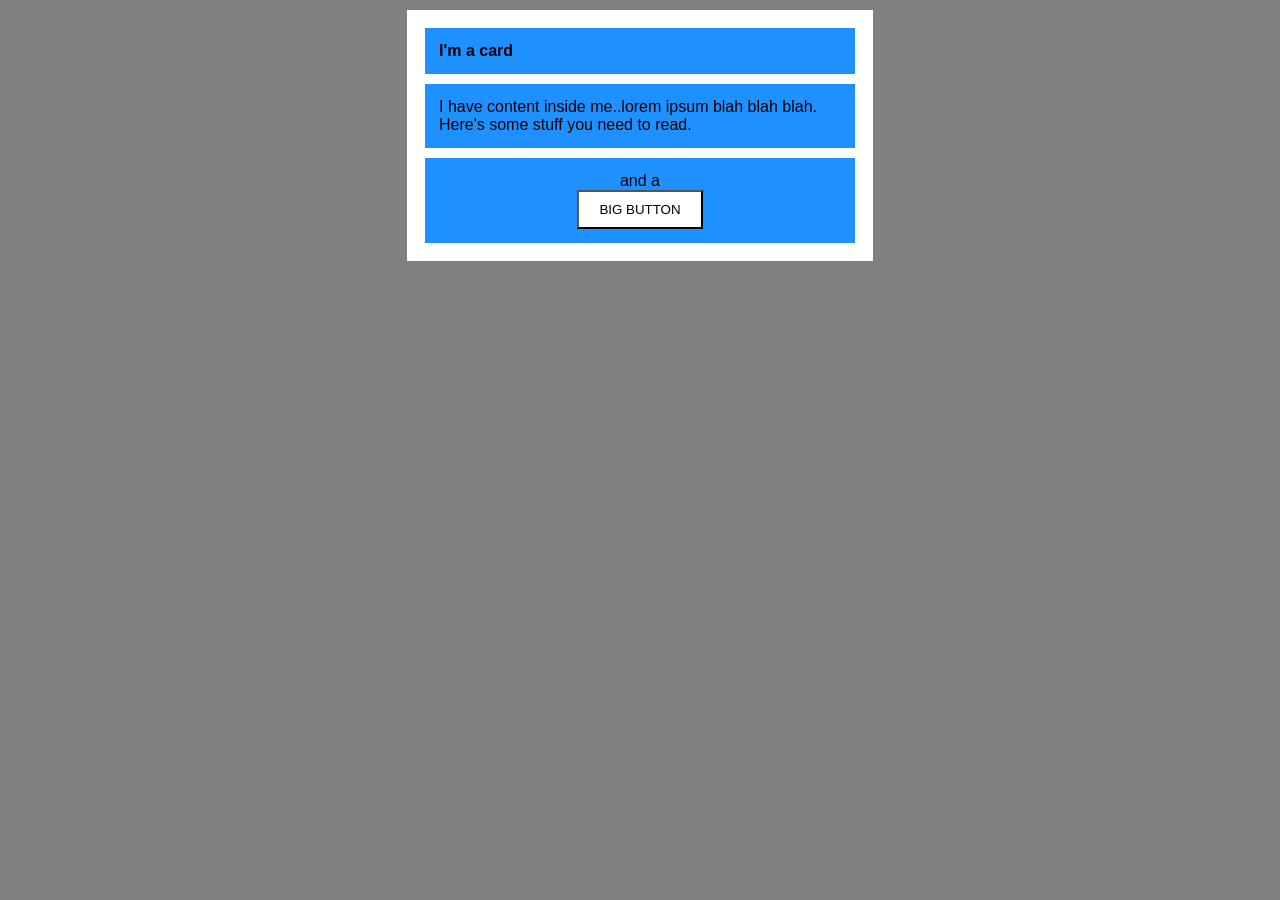
<file: foundations/block-and-inline/02-margin-and-padding-2/index.html>
<!DOCTYPE html>
<html lang="en">
  <head>
    <meta charset="UTF-8">
    <meta http-equiv="X-UA-Compatible" content="IE=edge">
    <meta name="viewport" content="width=device-width, initial-scale=1.0">
    <title>Margin and Padding exercise 2</title>
    <link rel="stylesheet" href="style.css">
  </head>
  <body>
    <div class="card">
      <h1 class="title">I'm a card</h1>

      <div class="content">I have content inside me..lorem ipsum blah blah blah. Here's some stuff you need to read.</div>

      <div class="button-container">and a <button>BIG BUTTON</button></div>
    </div>
  </body>
</html>
</file>
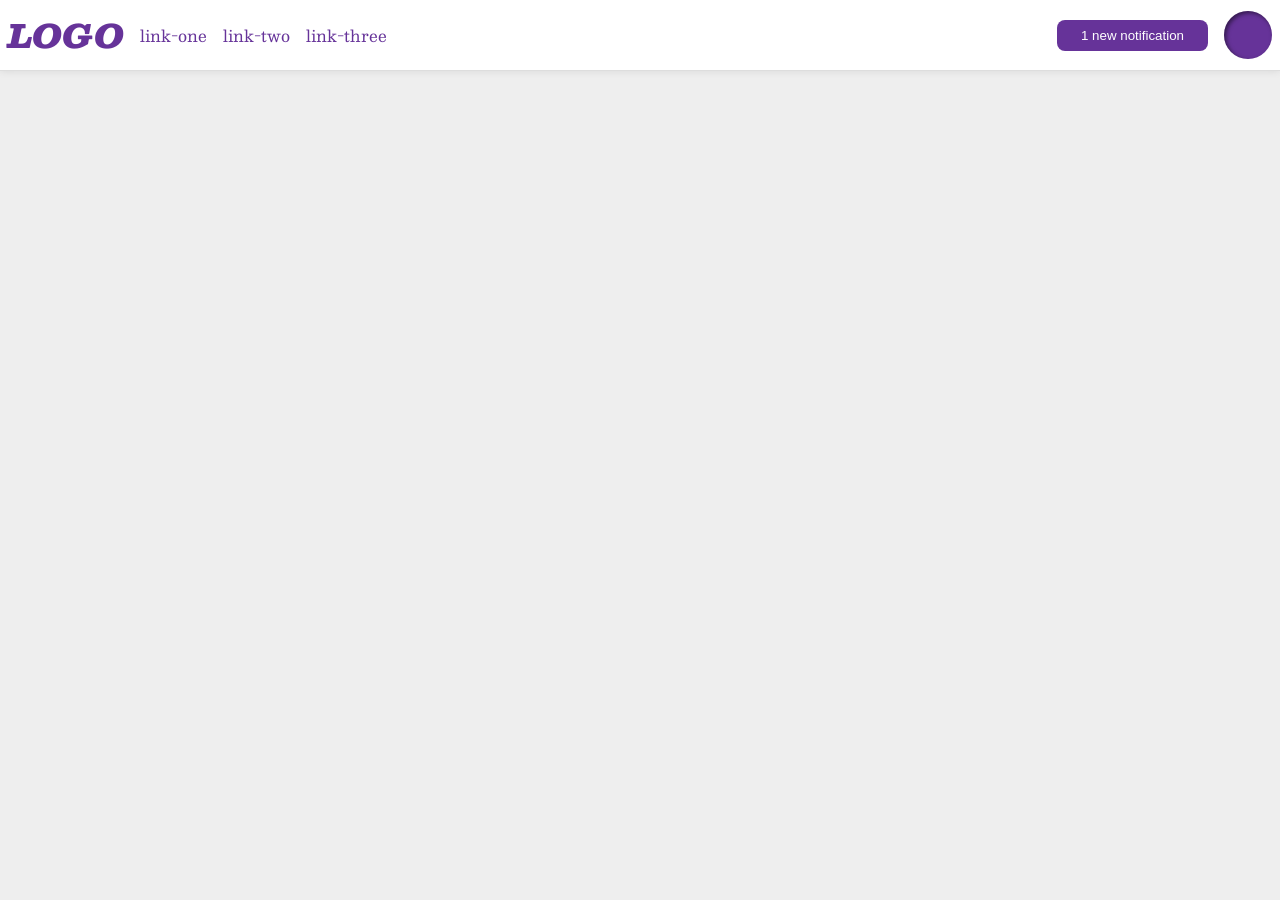
<file: foundations/flex/03-flex-header-2/index.html>
<!DOCTYPE html>
<html lang="en">
  <head>
    <meta charset="UTF-8">
    <meta http-equiv="X-UA-Compatible" content="IE=edge">
    <meta name="viewport" content="width=device-width, initial-scale=1.0">
    <title>Flex Header 2</title>
    <link rel="stylesheet" href="style.css">
  </head>
  <body>
    <div class="header">
      <div class="logo">
        LOGO
      </div>
      <ul class="links">
        <li><a href="https://google.com">link-one</a></li>
        <li><a href="https://google.com">link-two</a></li>
        <li><a href="https://google.com">link-three</a></li>
      </ul>
      <div class="right-items">
        <button class="notifications">
          1 new notification
        </button>
        <div class="profile-image"></div>
      </div>
    </div>
  </body>
</html>
</file>
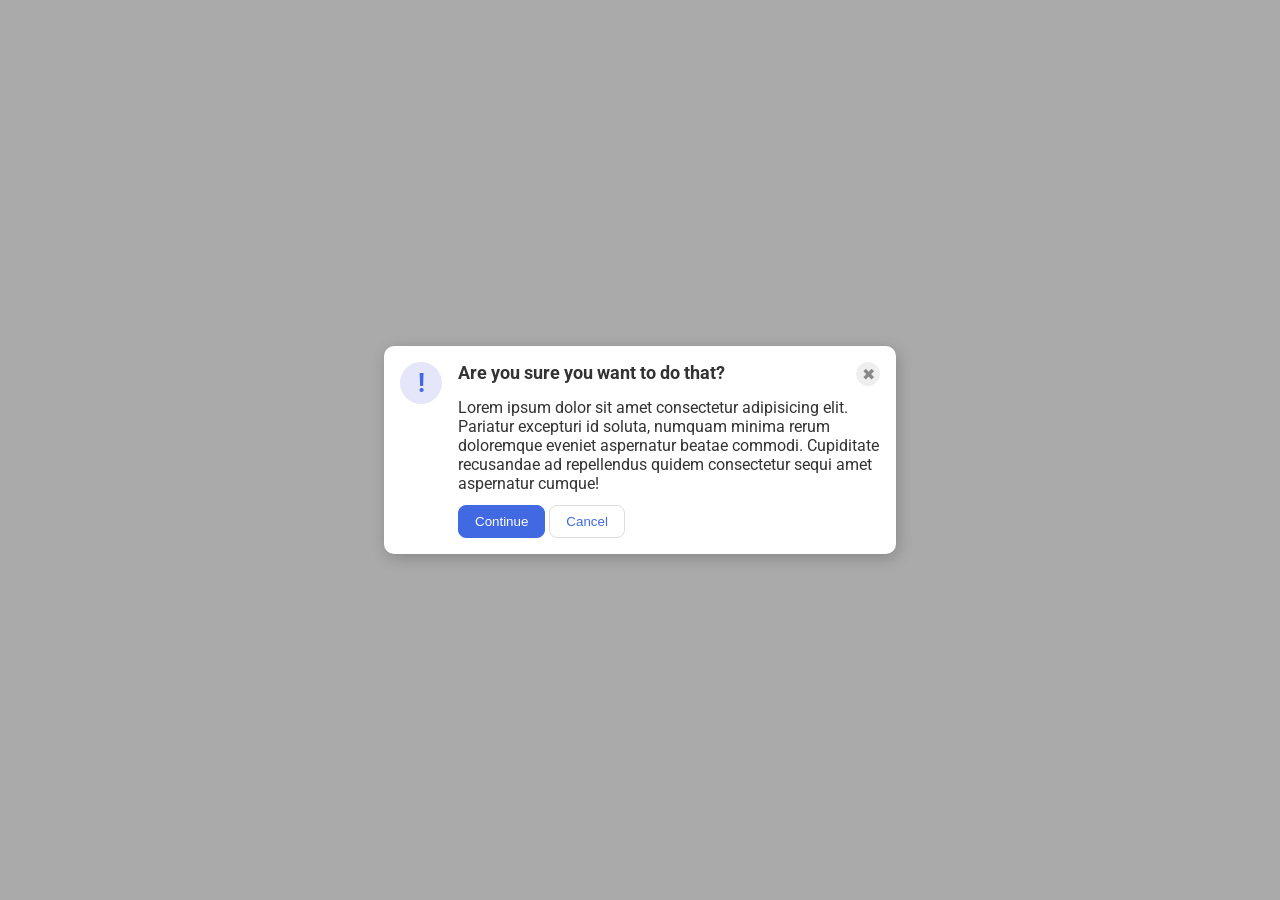
<file: foundations/flex/05-flex-modal/index.html>
<!DOCTYPE html>
<html lang="en">
  <head>
    <meta charset="UTF-8">
    <meta http-equiv="X-UA-Compatible" content="IE=edge">
    <meta name="viewport" content="width=device-width, initial-scale=1.0">
    <link rel="stylesheet" href="style.css">
    <title>Modal</title>
  </head>
  <body>
    <div class="modal">
      <div class="icon">!</div>
      <div class="content">
        <div class="header">Are you sure you want to do that?
          <button class="close-button">✖</button>
        </div>
        <div class="text">Lorem ipsum dolor sit amet consectetur adipisicing elit. Pariatur excepturi id soluta, numquam minima rerum doloremque eveniet aspernatur beatae commodi. Cupiditate recusandae ad repellendus quidem consectetur sequi amet aspernatur cumque!</div>
        <div class="buttons">
          <button class="continue">Continue</button>
          <button class="cancel">Cancel</button>
        </div>
      </div>
    </div>
  </body>
</html>
</file>
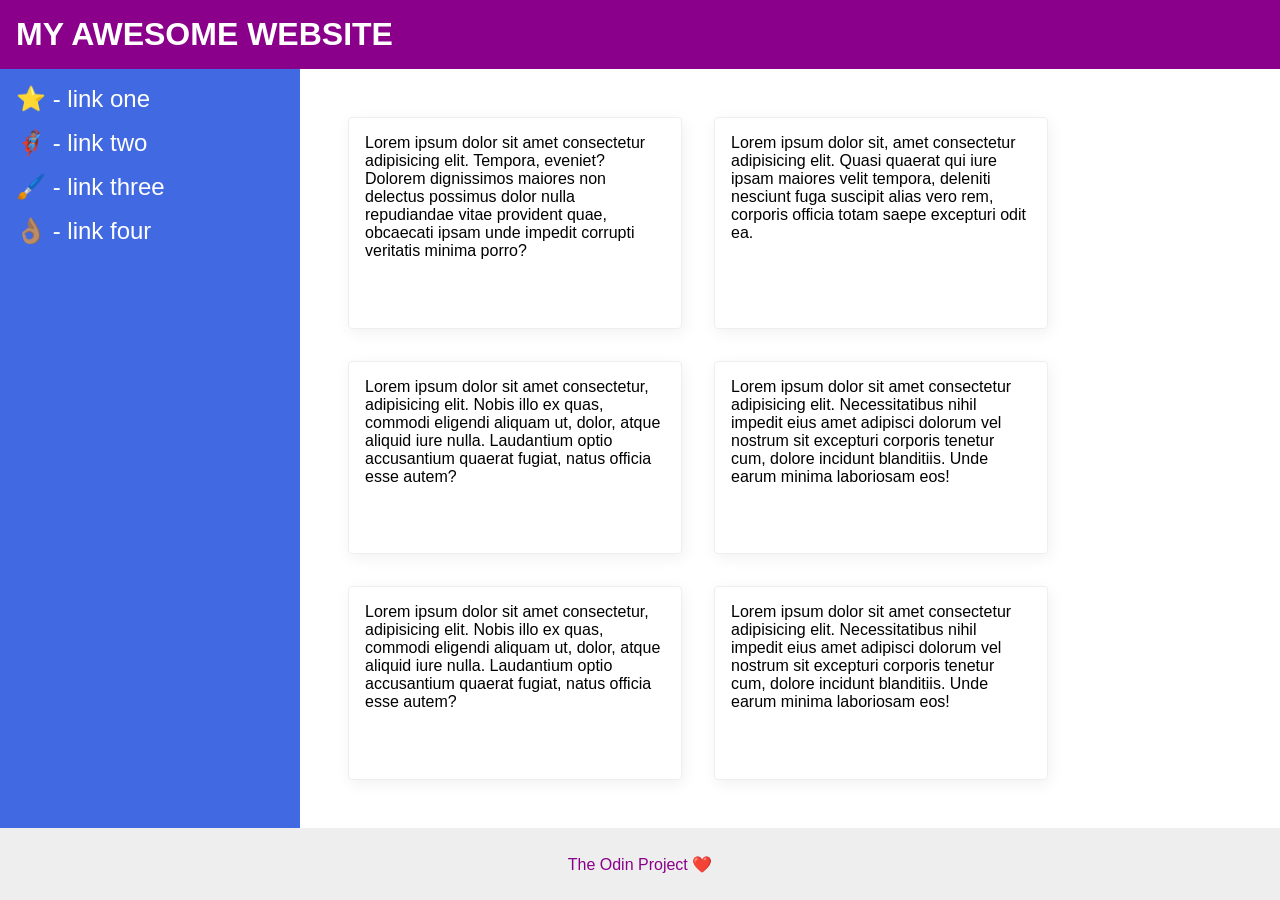
<file: foundations/flex/07-flex-layout-2/index.html>
<!DOCTYPE html>
<html lang="en">
  <head>
    <meta charset="UTF-8">
    <meta http-equiv="X-UA-Compatible" content="IE=edge">
    <meta name="viewport" content="width=device-width, initial-scale=1.0">
    <title>The Holy Grail</title>
    <link rel="stylesheet" href="style.css">
  </head>
  <body>
    <div class="header">
      MY AWESOME WEBSITE
    </div>
    <div class="content">
      <div class="sidebar">
        <ul>
          <li><a href="#">⭐ - link one</a></li>
          <li><a href="#">🦸🏽‍♂️ - link two</a></li>
          <li><a href="#">🖌️ - link three</a></li>
          <li><a href="#">👌🏽 - link four</a></li>
        </ul>
      </div>

      <div class="card-box">
        <div class="card">Lorem ipsum dolor sit amet consectetur adipisicing elit. Tempora, eveniet? Dolorem dignissimos maiores non delectus possimus dolor nulla repudiandae vitae provident quae, obcaecati ipsam unde impedit corrupti veritatis minima porro?</div>
        <div class="card">Lorem ipsum dolor sit, amet consectetur adipisicing elit. Quasi quaerat qui iure ipsam maiores velit tempora, deleniti nesciunt fuga suscipit alias vero rem, corporis officia totam saepe excepturi odit ea.</div>
        <div class="card">Lorem ipsum dolor sit amet consectetur, adipisicing elit. Nobis illo ex quas, commodi eligendi aliquam ut, dolor, atque aliquid iure nulla. Laudantium optio accusantium quaerat fugiat, natus officia esse autem?</div>
        <div class="card">Lorem ipsum dolor sit amet consectetur adipisicing elit. Necessitatibus nihil impedit eius amet adipisci dolorum vel nostrum sit excepturi corporis tenetur cum, dolore incidunt blanditiis. Unde earum minima laboriosam eos!</div>
        <div class="card">Lorem ipsum dolor sit amet consectetur, adipisicing elit. Nobis illo ex quas, commodi eligendi aliquam ut, dolor, atque aliquid iure nulla. Laudantium optio accusantium quaerat fugiat, natus officia esse autem?</div>
        <div class="card">Lorem ipsum dolor sit amet consectetur adipisicing elit. Necessitatibus nihil impedit eius amet adipisci dolorum vel nostrum sit excepturi corporis tenetur cum, dolore incidunt blanditiis. Unde earum minima laboriosam eos!</div>
      </div>
    </div>

    <div class="footer">
      The Odin Project ❤️
    </div>
    
  </body>
</html>
</file>
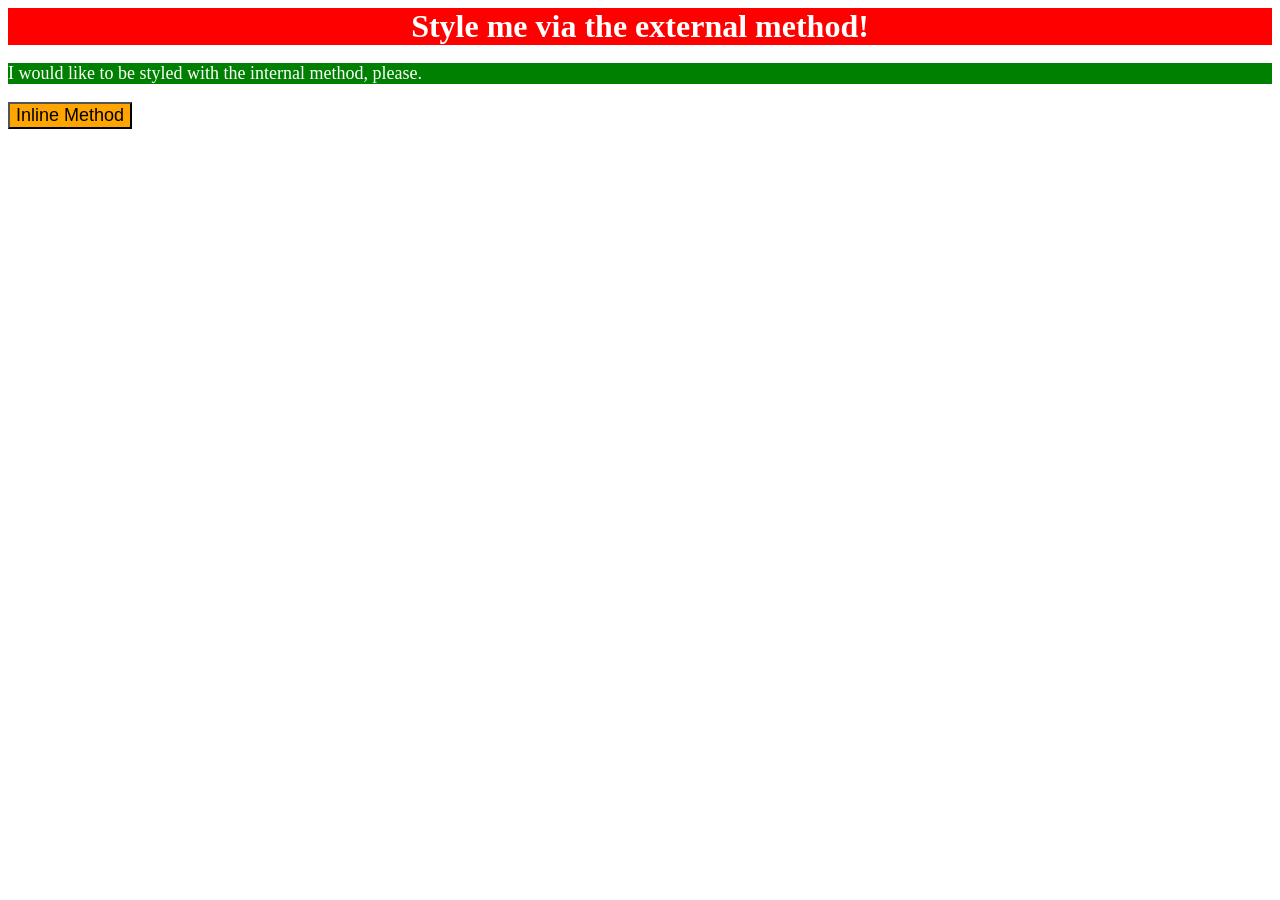
<file: foundations/intro-to-css/01-css-methods/index.html>
<!DOCTYPE html>
<html lang="en">
  <head>
    <meta charset="UTF-8">
    <meta http-equiv="X-UA-Compatible" content="IE=edge">
    <meta name="viewport" content="width=device-width, initial-scale=1.0">
    <link rel="stylesheet" href="styles.css">
    <title>Methods for Adding CSS</title>

    <style>
      p{
        color:white;
        background-color: green;
        font-size:18px;
      }
    </style>
  </head>
  
  <body>
    <div>Style me via the external method!</div>
    <p>I would like to be styled with the internal method, please.</p>
    <button style="background-color: orange; font-size: 18px;">Inline Method</button> 
    
  </body>
</html>
</file>
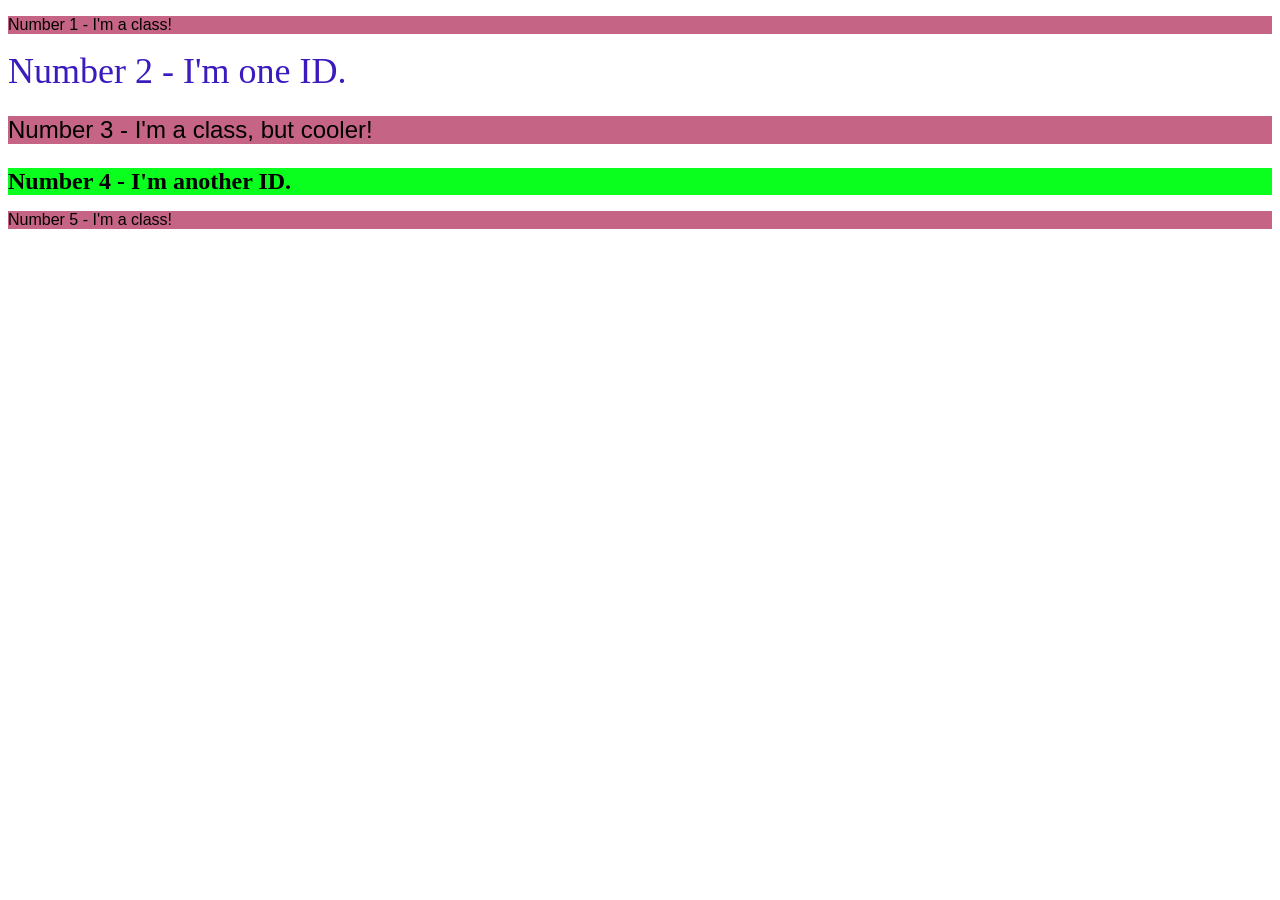
<file: foundations/intro-to-css/02-class-id-selectors/index.html>
<!DOCTYPE html>
<html lang="en">
  <head>
    <meta charset="UTF-8">
    <meta http-equiv="X-UA-Compatible" content="IE=edge">
    <meta name="viewport" content="width=device-width, initial-scale=1.0">
    <title>Class and ID Selectors</title>
    <link rel="stylesheet" href="style.css">
  </head>
  <body>
    <p class="pink">Number 1 - I'm a class!</p>
    <div id="one">Number 2 - I'm one ID.</div>
    <p class="three pink">Number 3 - I'm a class, but cooler!</p>
    <div id="two">Number 4 - I'm another ID.</div>
    <p class="pink">Number 5 - I'm a class!</p>
  </body>
</html>
</file>
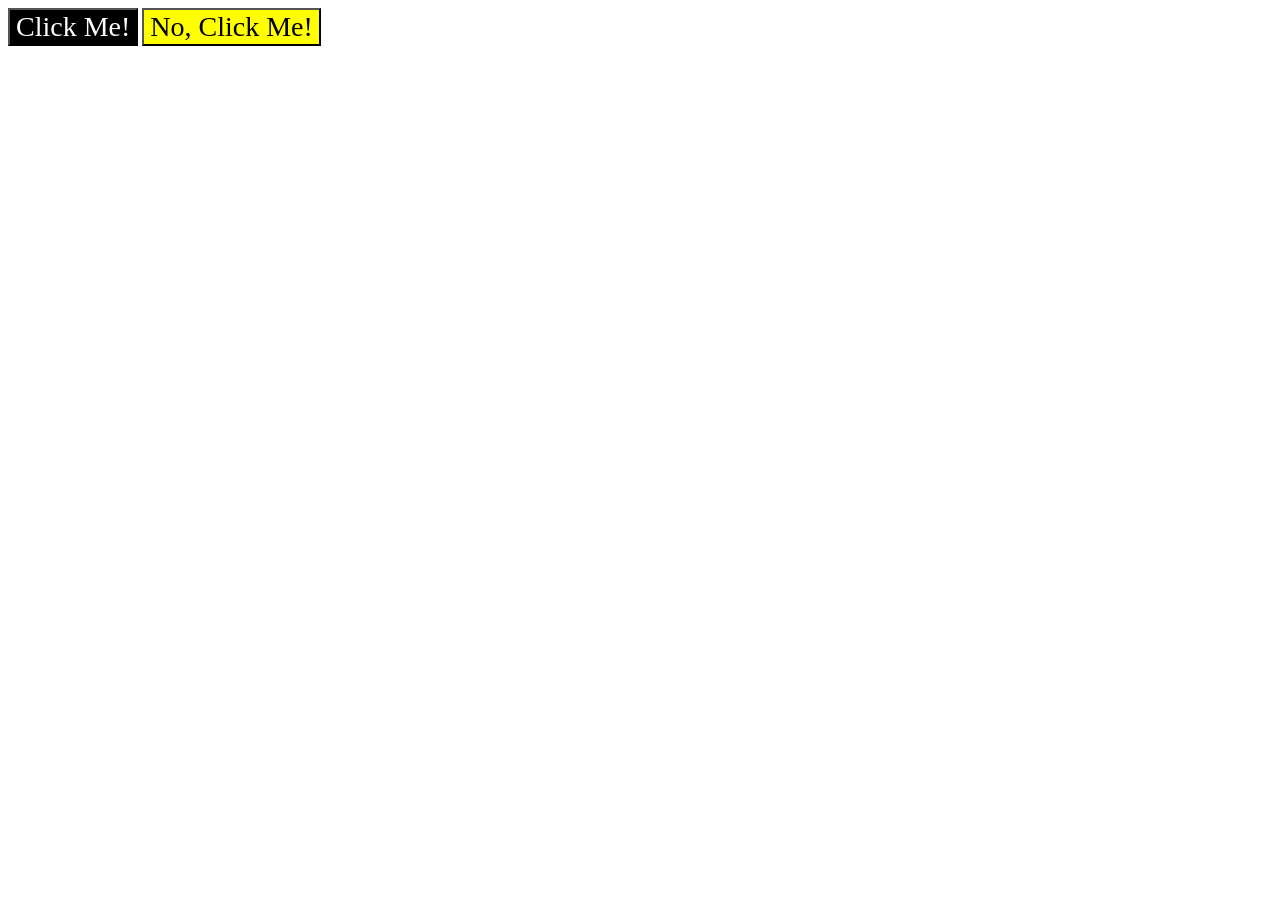
<file: foundations/intro-to-css/03-grouping-selectors/index.html>
<!DOCTYPE html>
<html lang="en">
  <head>
    <meta charset="UTF-8">
    <meta http-equiv="X-UA-Compatible" content="IE=edge">
    <meta name="viewport" content="width=device-width, initial-scale=1.0">
    <title>Grouping Selectors</title>
    <link rel="stylesheet" href="style.css">
  </head>
  <body>
    <button class="black-button">Click Me!</button>
    <button class="yellow-button">No, Click Me!</button>
  </body>
</html>
</file>
<file: foundations/block-and-inline/02-margin-and-padding-2/style.css>
body {
  background: gray;
  font-family: sans-serif;
}

.card {
  width: 450px;
  background: white;
  margin: 10px auto;
  padding: 8px;
}

.title,
.content,
.button-container {
  background: dodgerblue;
  margin: 10px;
  padding: 14px;
  font-size: 16px;
  
}

button {
  background: white;
  padding: 10px 20px;
  margin: auto;
  display: block;

}

.button-container {
  text-align: center;
}
</file>
<file: foundations/flex/03-flex-header-2/style.css>
/* this is some magical font-importing.  
you'll learn about it later. */
@import url('https://fonts.googleapis.com/css2?family=Besley:ital,wght@0,400;1,900&display=swap');

body {
  margin: 0;
  background: #eee;
  font-family: Besley, serif;
}

.header {
  background: white;
  border-bottom: 1px solid #ddd;
  box-shadow: 0 0 8px rgba(0,0,0,.1);
  display: flex;
}

.profile-image {
  background: rebeccapurple;
  box-shadow: inset 2px 2px 4px rgba(0,0,0,.5);
  border-radius: 50%;
  width: 48px;
  height: 48px;
}

.logo {
  color: rebeccapurple;
  font-size: 32px;
  font-weight: 900;
  font-style: italic;
}

.right-items{
  display: flex;
  margin-left: auto;
  align-items: center;
}


button {
  border: none;
  border-radius: 8px;
  background: rebeccapurple;
  color: white;
  padding: 8px 24px;
}

a {
  /* this removes the line under our links */
  text-decoration: none;
  color: rebeccapurple;
}

ul {
  list-style-type: none;
  padding: 0px;
}

.logo, .links, .notifications, .profile-image {
  margin: 8px 8px; 
}

.links {
  display: flex;
  align-items: center;
  gap: 16px;
}
</file>
<file: foundations/flex/05-flex-modal/style.css>
@import url('https://fonts.googleapis.com/css2?family=Roboto:wght@400;700&display=swap');

html, body {
  height: 100%;
}

body {
  font-family: Roboto, sans-serif;
  margin: 0;
  background: #aaa;
  color: #333;
  /* I'll give you this one for free lol */
  display: flex;
  align-items: center;
  justify-content: center;
}

.modal {
  background: white;
  width: 480px;
  border-radius: 10px;
  box-shadow: 2px 4px 16px rgba(0,0,0,.2);
  display: flex;
  padding: 16px;
  gap: 16px;
}

.icon {
  color: royalblue;
  font-size: 26px;
  font-weight: 700;
  background: lavender;
  width: 42px;
  height: 42px;
  border-radius: 50%;
  display: flex;
  align-items: center;
  justify-content: center;
  flex-shrink: 0;
}

.close-button {
  background: #eee;
  border-radius: 50%;
  color: #888;
  font-weight: 400;
  font-size: 16px;
  height: 24px;
  width: 24px;
  display: flex;
  align-items: center;
  justify-content: center;
  border: 1px solid #eee;
  padding: 0;
}

button {
  cursor: pointer;
  padding: 8px 16px;
  border-radius: 8px;
}

button.continue {
  background: royalblue;
  border: 1px solid royalblue;
  color: white;
}

button.cancel {
  background: white;
  border: 1px solid #ddd;
  color: royalblue;
}

.header {
  font-size: 18px;
  font-weight: 700;
  display: flex;
  justify-content: space-between;
}

.content {
  display: flex;
  flex-direction: column;
  gap: 12px;
}
</file>
<file: foundations/flex/07-flex-layout-2/style.css>
body {
  font-family: -apple-system, BlinkMacSystemFont, 'Segoe UI', Roboto, Oxygen, Ubuntu, Cantarell, 'Open Sans', 'Helvetica Neue', sans-serif;
  margin: 0;
  min-height: 100vh;
  display: flex;
  flex-direction: column;
  justify-content: space-between;
  /* flex-grow: 1; */
}

.header {
  background: darkmagenta;
  color: white;
  font-size: 32px;
  font-weight: 900;
  display: flex;
  padding: 16px;
}

.content {
  display: flex;
  flex-grow: 1;
}

.footer {
  height: 72px;
  background: #eee;
  color: darkmagenta;
  display: flex;
  justify-content: center;
  align-items: center;
}

.sidebar {
  width: 300px;
  background: royalblue;
  box-sizing: border-box;
  min-width: 300px;
  padding: 0px 16px ;

}

ul {
  list-style: none;
  display: flex;
  flex-direction: column;
  gap: 16px;
  padding: 0px;
}

a {
  text-decoration: none;
  color: rgb(255, 255, 255);
  font-size: 24px;
}

.card-box{
  display: flex;
  flex-wrap: wrap;
  padding: 48px;
  gap: 32px;
  flex-grow: 1;
}

.card {
  border: 1px solid #eee;
  box-shadow: 2px 4px 16px rgba(0,0,0,.06);
  border-radius: 4px;
  display: flex;
  flex-shrink: 0;
  width: 300px;
  padding: 16px;
}
</file>
<file: foundations/intro-to-css/01-css-methods/styles.css>
div{
    color:white;
    background-color: red;
    font-size: 32px;
    font-weight: 700;
    text-align: center;
}
</file>
<file: foundations/intro-to-css/02-class-id-selectors/style.css>
.pink {
    background-color: rgb(198, 100, 133);
    font-family: "Verdana", Geneva, Tahoma, sans-serif;
}

#one {
    color:#3b1bbe;
    font-size: 36px;
}

.three {
    font-size: 24px;
}

#two {
    background-color: rgb(10, 255, 31);
    font-size: 24px;
    font-weight: 700;
}
</file>
<file: foundations/intro-to-css/03-grouping-selectors/style.css>
.yellow-button,
.black-button {
    font-size: 28px;
    font-family: Helvitca, "Times New Roman", sans-serif;
}

.yellow-button {
    color:hsl(0, 0%, 0%);
    background-color: yellow;
}

.black-button {
    color: rgb(255, 255, 255);
    background-color: #000000;
}
</file>
